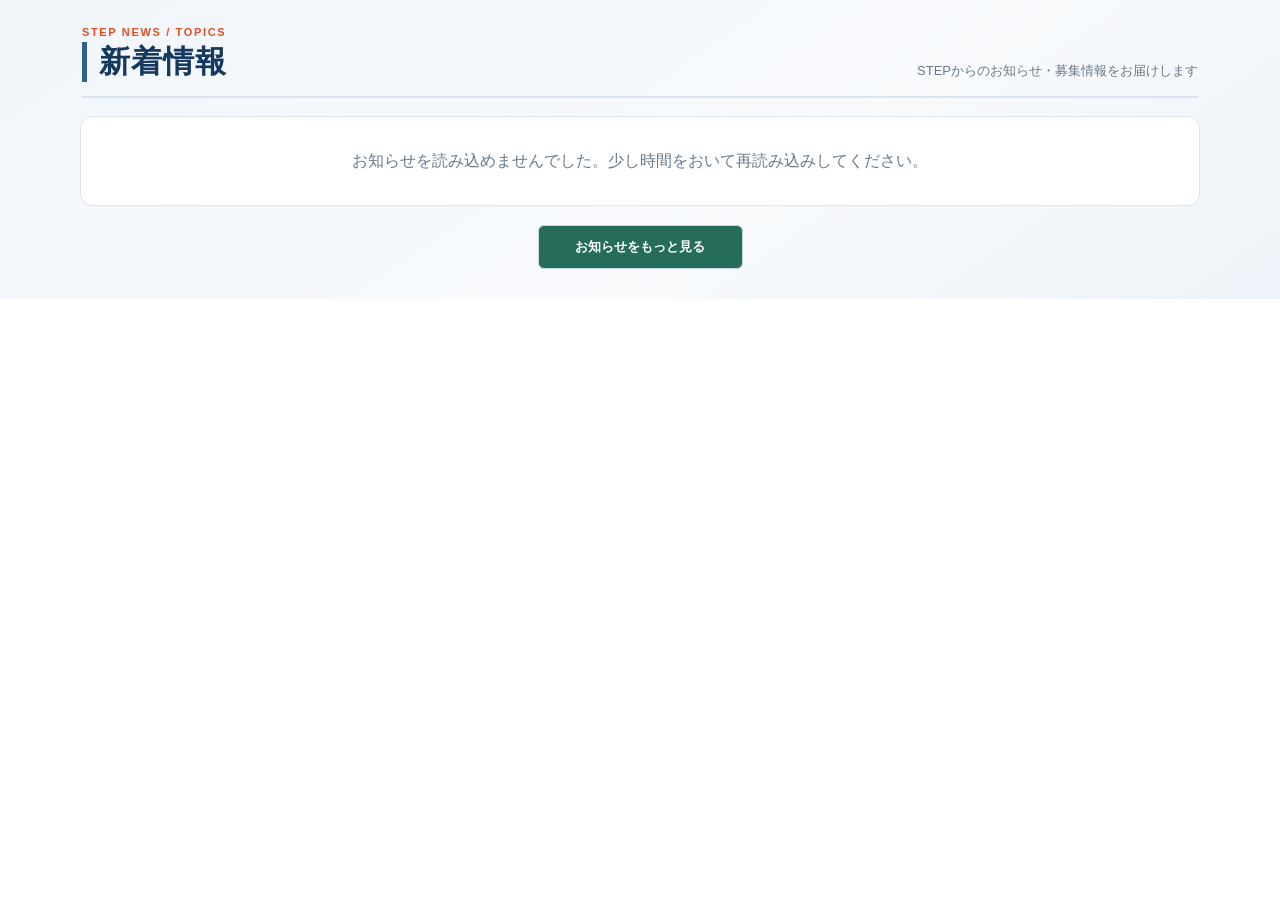
<file: index.html>
<!doctype html>
<html lang="ja">
<head>
  <meta charset="utf-8">
  <meta name="viewport" content="width=device-width, initial-scale=1, viewport-fit=cover">
  <meta name="color-scheme" content="light">
  <meta name="robots" content="index,follow">
  <meta name="description" content="個別指導STEPの外部向けお知らせ・募集情報">
  <title>STEPの新着情報</title>
  <link rel="preconnect" href="https://stepkobetsukokuchi.blogspot.com">
  <link rel="stylesheet" href="styles.css?v=2.1.0">
</head>
<body>
  <main class="news" aria-labelledby="news-title">
    <div class="news__inner">
      <header class="news__header">
        <div>
          <p class="news__eyebrow">STEP NEWS / TOPICS</p>
          <h1 id="news-title" class="news__title">新着情報</h1>
        </div>
        <p class="news__lead">STEPからのお知らせ・募集情報をお届けします</p>
      </header>

      <div id="news-status" class="news__status" role="status" aria-live="polite">
        <span class="news__spinner" aria-hidden="true"></span>
        お知らせを読み込んでいます…
      </div>

      <section id="news-list" class="news__grid" aria-live="polite" aria-label="新着記事一覧"></section>

      <div class="news__footer">
        <a class="news__all"
           href="https://stepkobetsukokuchi.blogspot.com/"
           target="_blank"
           rel="noopener noreferrer">
          お知らせをもっと見る
        </a>
      </div>
    </div>
  </main>

  <script>
    window.STEP_NEWS_CONFIG = {
      blogUrl: "https://stepkobetsukokuchi.blogspot.com",
      maxResults: 6,
      newDays: 5,
      summaryLength: 100,
      timeoutMs: 15000,
      importantLabels: ["重要", "重要なお知らせ"],
      hiddenLabels: []
    };
  </script>
  <script src="app.js?v=2.1.0"></script>
</body>
</html>
</file>
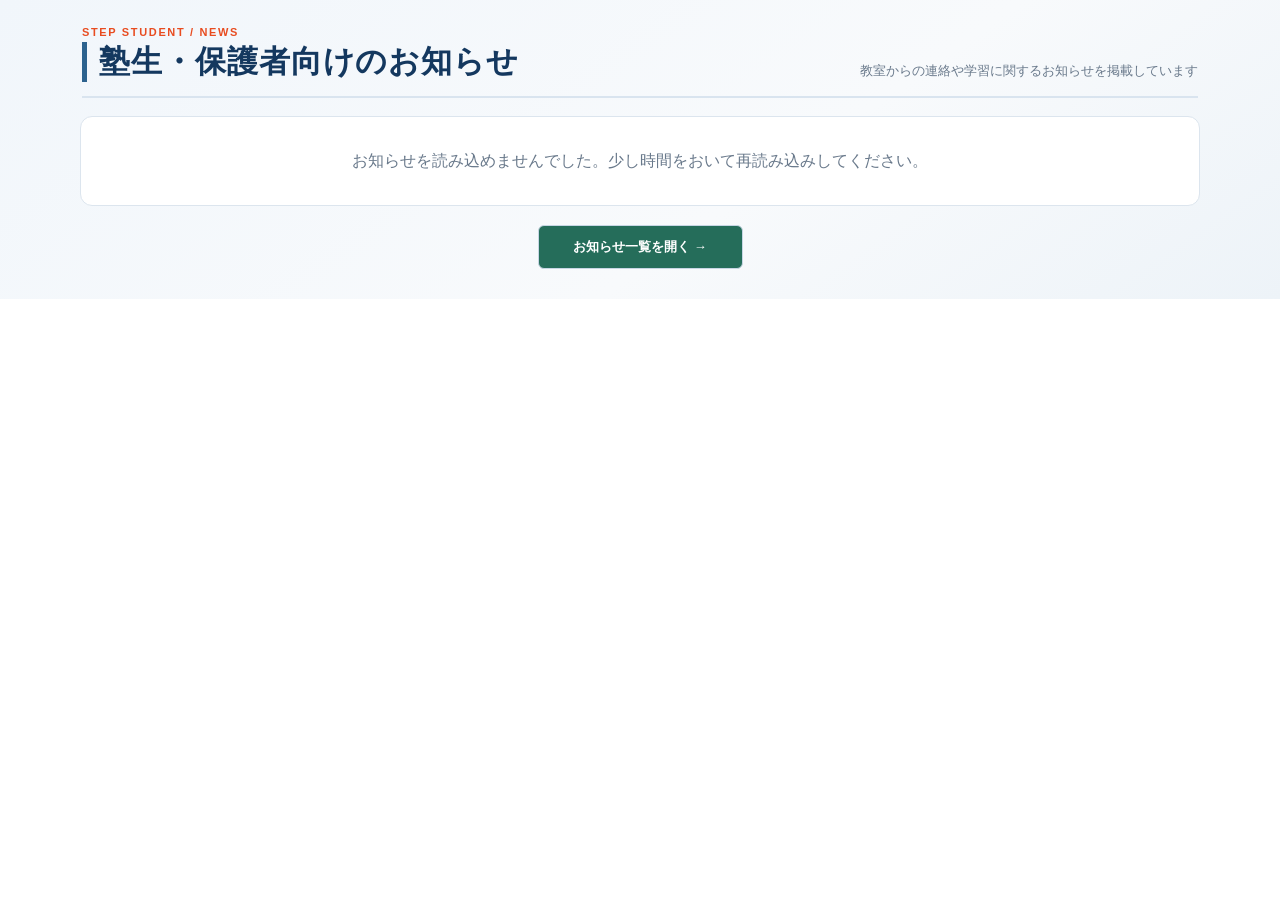
<file: students.html>
<!doctype html>
<html lang="ja">
<head>
  <meta charset="utf-8">
  <meta name="viewport" content="width=device-width, initial-scale=1, viewport-fit=cover">
  <meta name="color-scheme" content="light">
  <meta name="robots" content="noindex,follow">
  <meta name="description" content="個別指導STEPの塾生・保護者向けお知らせ">
  <title>塾生・保護者向けのお知らせ | 個別指導STEP</title>
  <link rel="preconnect" href="https://stepkobetsublog.blogspot.com">
  <link rel="stylesheet" href="styles.css?v=2.1.3">
</head>
<body>
  <main class="news" aria-labelledby="news-title">
    <div class="news__inner">
      <header class="news__header">
        <div>
          <p class="news__eyebrow">STEP STUDENT / NEWS</p>
          <h1 id="news-title" class="news__title">塾生・保護者向けのお知らせ</h1>
        </div>
        <p class="news__lead">教室からの連絡や学習に関するお知らせを掲載しています</p>
      </header>

      <div id="news-status" class="news__status" role="status" aria-live="polite">
        <span class="news__spinner" aria-hidden="true"></span>
        お知らせを読み込んでいます…
      </div>

      <section id="news-list" class="news__grid" aria-live="polite" aria-label="塾生・保護者向けのお知らせ一覧"></section>

      <div class="news__footer">
        <a class="news__all"
           href="https://stepkobetsublog.blogspot.com/"
           target="_blank"
           rel="noopener noreferrer">
          お知らせ一覧を開く →
        </a>
      </div>
    </div>
  </main>

  <script>
    window.STEP_NEWS_CONFIG = {
      blogUrl: "https://stepkobetsublog.blogspot.com",
      maxResults: 6,
      newDays: 5,
      summaryLength: 100,
      timeoutMs: 15000,
      importantLabels: ["重要", "重要なお知らせ"],
      hiddenLabels: [],
      displayHiddenLabels: ["step-queue-step_20261013_student"]
    };
  </script>
  <script src="app.js?v=2.1.1"></script>
  <script>
    (() => {
      const sendHeight = () => {
        const content = document.querySelector(".news__inner");
        const container = document.querySelector(".news");
        if (!content || !container) return;
        const style = getComputedStyle(container);
        const height = Math.ceil(
          content.getBoundingClientRect().height +
          parseFloat(style.paddingTop) +
          parseFloat(style.paddingBottom)
        );
        window.parent.postMessage({ type: "step-student-news-height", height }, "*");
      };
      window.addEventListener("load", sendHeight);
      if ("ResizeObserver" in window) {
        new ResizeObserver(sendHeight).observe(document.querySelector(".news__inner"));
      }
      [100, 500, 1200, 2500].forEach(ms => setTimeout(sendHeight, ms));
    })();
  </script>
</body>
</html>
</file>
<file: styles.css>
:root {
  --step-blue: #14385f;
  --step-blue-light: #2c628e;
  --step-orange: #e84c20;
  --text: #24364a;
  --muted: #69798b;
  --line: #dce5ee;
  --surface: #ffffff;
  --background: #f2f6fa;
}
* { box-sizing: border-box; }
html, body { margin: 0; padding: 0; background: transparent; }
body {
  color: var(--text);
  font-family: -apple-system, BlinkMacSystemFont, "Segoe UI", "Noto Sans JP",
    "Hiragino Kaku Gothic ProN", Meiryo, sans-serif;
  -webkit-font-smoothing: antialiased;
  text-rendering: optimizeLegibility;
}
.news {
  width: 100%;
  padding: 26px 22px 30px;
  background: linear-gradient(145deg, #f1f6fb 0%, #f8fafc 60%, #edf3f8 100%);
}
.news__inner { width: min(1120px, 100%); margin: 0 auto; }
.news__header {
  display: flex;
  align-items: end;
  justify-content: space-between;
  gap: 18px;
  margin: 0 2px 18px;
  padding: 0 0 14px;
  border-bottom: 2px solid #d9e4ef;
}
.news__eyebrow {
  margin: 0 0 4px;
  color: var(--step-orange);
  font-size: 11px;
  font-weight: 900;
  letter-spacing: .15em;
}
.news__title {
  margin: 0;
  padding-left: 12px;
  border-left: 5px solid var(--step-blue-light);
  color: var(--step-blue);
  font-size: clamp(23px, 2.8vw, 31px);
  line-height: 1.3;
  letter-spacing: .03em;
}
.news__lead { margin: 0 0 2px; color: var(--muted); font-size: 13px; }
.news__status {
  display: flex;
  min-height: 90px;
  align-items: center;
  justify-content: center;
  gap: 10px;
  padding: 20px 16px;
  border: 1px solid var(--line);
  border-radius: 12px;
  background: #fff;
  color: var(--muted);
  text-align: center;
}
.news__status[hidden] { display: none; }
.news__spinner {
  width: 18px; height: 18px;
  border: 3px solid #dce5ee;
  border-top-color: var(--step-blue-light);
  border-radius: 50%;
  animation: spin .8s linear infinite;
}
.news__grid {
  display: grid;
  grid-template-columns: repeat(2, minmax(0, 1fr));
  gap: 13px;
}
.card {
  min-width: 0;
  overflow: hidden;
  border: 1px solid var(--line);
  border-left: 4px solid #8ba8c2;
  border-radius: 11px;
  background: var(--surface);
  box-shadow: 0 4px 14px rgba(20, 56, 95, .06);
  transition: transform .18s ease, box-shadow .18s ease, border-color .18s ease;
}
.card:hover {
  transform: translateY(-2px);
  border-left-color: var(--step-orange);
  box-shadow: 0 9px 20px rgba(20, 56, 95, .12);
}
.card--important { border-left-color: var(--step-orange); }
.card__link {
  display: grid;
  min-height: 145px;
  grid-template-columns: 132px minmax(0, 1fr);
  color: inherit;
  text-decoration: none;
}
.card__media {
  position: relative;
  overflow: hidden;
  min-height: 145px;
  background: linear-gradient(135deg, #dce8f2, #f5e9df);
}
.card__image {
  display: block;
  width: 100%;
  height: 100%;
  min-height: 145px;
  object-fit: cover;
  transition: transform .3s ease;
}
.card:hover .card__image { transform: scale(1.04); }
.card__fallback {
  display: grid;
  width: 100%; height: 100%;
  min-height: 145px;
  place-items: center;
  color: var(--step-blue);
  font-size: 14px;
  font-weight: 900;
  letter-spacing: .08em;
}
.card__flags {
  position: absolute;
  top: 8px; left: 8px;
  display: flex;
  flex-wrap: wrap;
  gap: 5px;
}
.card__badge {
  padding: 5px 8px;
  border-radius: 999px;
  color: #fff;
  font-size: 10px;
  font-weight: 900;
  line-height: 1;
  box-shadow: 0 2px 7px rgba(0, 0, 0, .16);
}
.card__badge--new { background: var(--step-orange); }
.card__badge--important { background: #a6322a; }
.card__body { display: flex; min-width: 0; flex-direction: column; padding: 13px 15px 12px; }
.card__meta { display: flex; min-height: 20px; align-items: center; gap: 8px; margin-bottom: 5px; }
.card__date { color: var(--muted); font-size: 11px; font-weight: 700; }
.card__category {
  overflow: hidden;
  max-width: 55%;
  padding: 3px 7px;
  border-radius: 4px;
  background: #edf3f8;
  color: var(--step-blue-light);
  font-size: 10px;
  font-weight: 800;
  text-overflow: ellipsis;
  white-space: nowrap;
}
.card__title {
  display: -webkit-box;
  overflow: hidden;
  margin: 0 0 5px;
  color: var(--step-blue);
  font-size: 15px;
  line-height: 1.5;
  -webkit-box-orient: vertical;
  -webkit-line-clamp: 2;
}
.card__summary {
  display: -webkit-box;
  overflow: hidden;
  margin: 0 0 7px;
  color: #566578;
  font-size: 11px;
  line-height: 1.6;
  -webkit-box-orient: vertical;
  -webkit-line-clamp: 2;
}
.card__more { margin-top: auto; color: var(--step-blue-light); font-size: 11px; font-weight: 850; text-align: right; }
.card__more::after { content: " 〉"; }
.news__footer { margin-top: 19px; text-align: center; }
.news__all {
  display: inline-flex;
  min-width: 205px;
  min-height: 44px;
  align-items: center;
  justify-content: center;
  padding: 10px 22px;
  border: 1px solid #c7d6e4;
  border-radius: 6px;
  background: #256d5a;
  color: #fff;
  font-size: 13px;
  font-weight: 850;
  text-decoration: none;
  transition: transform .18s ease, background .18s ease;
}
.news__all:hover { background: #2f806b; transform: translateY(-1px); }
@keyframes spin { to { transform: rotate(360deg); } }
@media (max-width: 760px) {
  .news { padding: 18px 6px 14px; }
  .news__header { align-items: start; flex-direction: column; gap: 7px; }
  .news__grid { grid-template-columns: 1fr; gap: 8px; }
}
@media (max-width: 480px) {
  .news { padding: 18px 4px 12px; }
  .news__header { margin-bottom: 11px; padding-bottom: 9px; }
  .news__lead { font-size: 12px; }
  .card__link { min-height: 122px; grid-template-columns: 105px minmax(0, 1fr); }
  .card__media, .card__image, .card__fallback { min-height: 122px; }
  .card__body { padding: 10px 8px 9px; }
  .card__title { font-size: 12px; line-height: 1.4; -webkit-line-clamp: 3; }
  .card__summary { font-size: 10px; -webkit-line-clamp: 1; }
}
@media (prefers-reduced-motion: reduce) {
  .news__spinner { animation: none; }
  .card, .card__image, .news__all { transition: none; }
}
</file>
